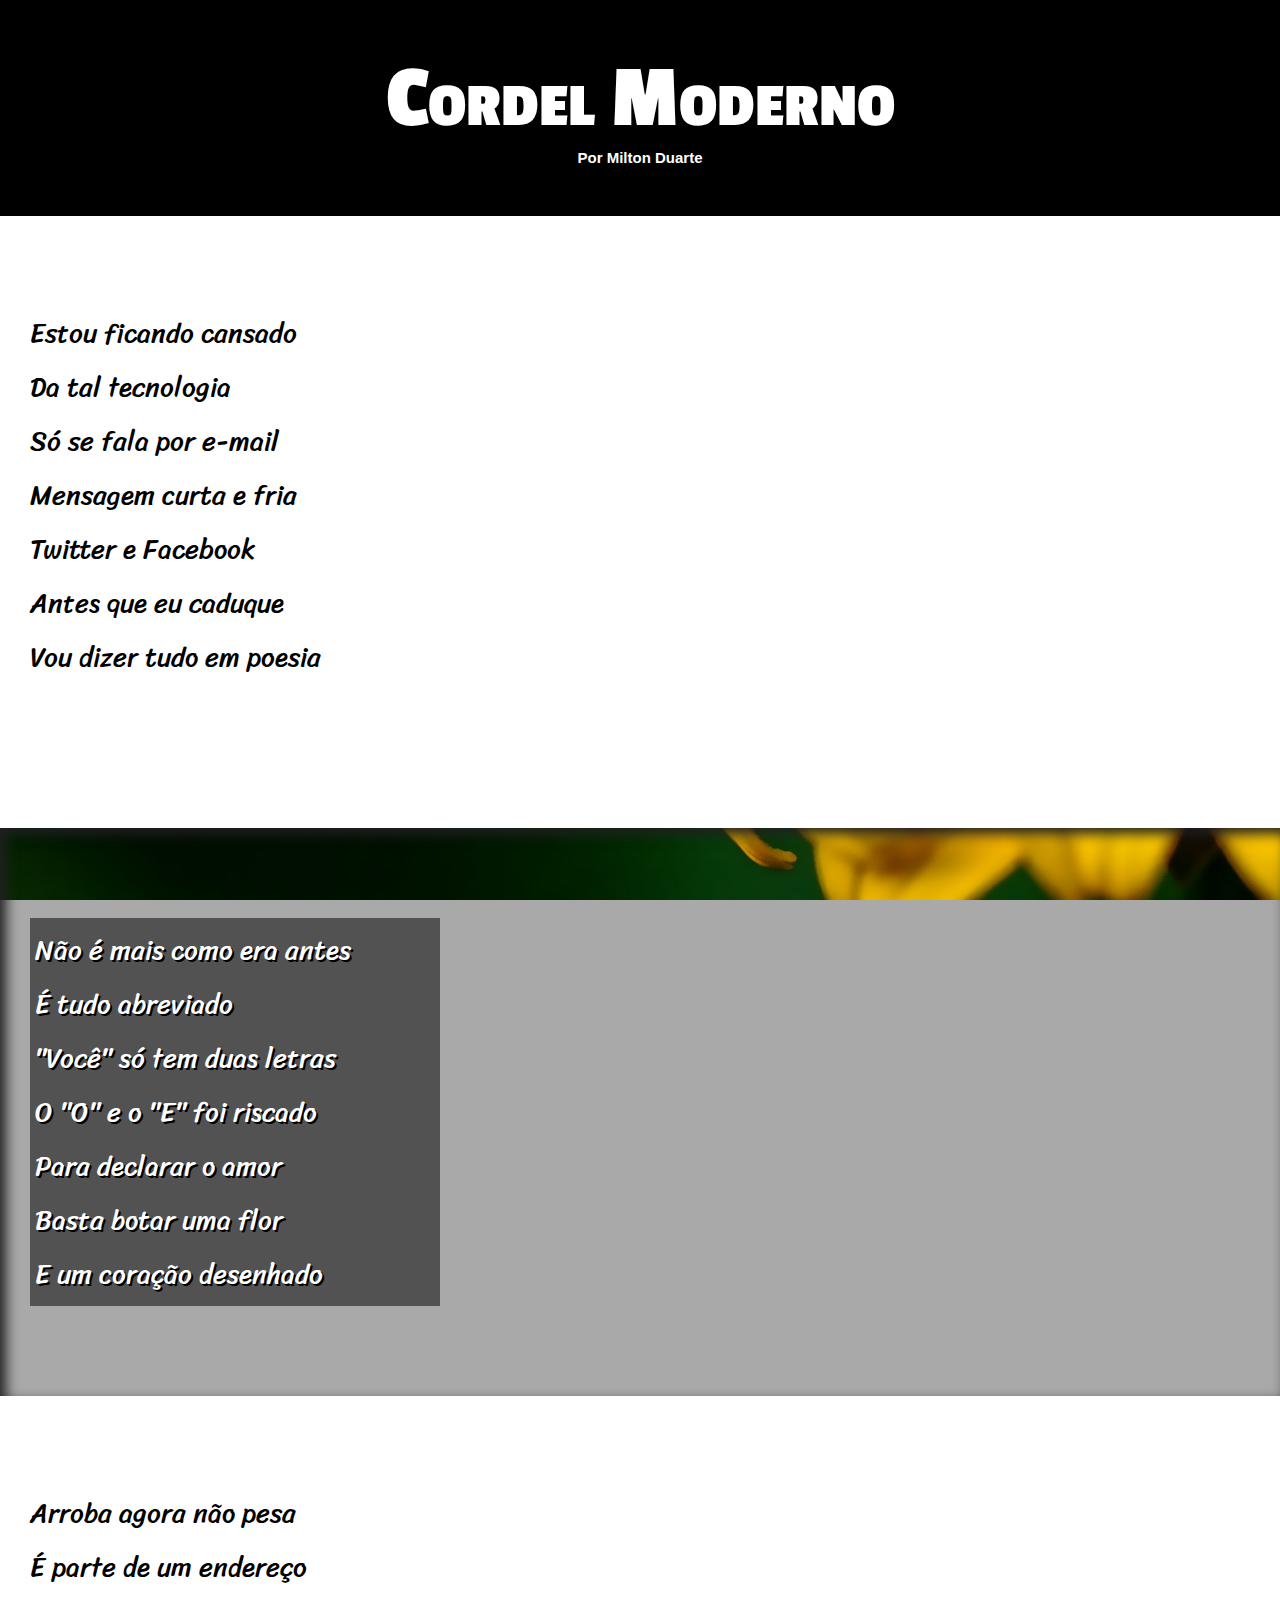
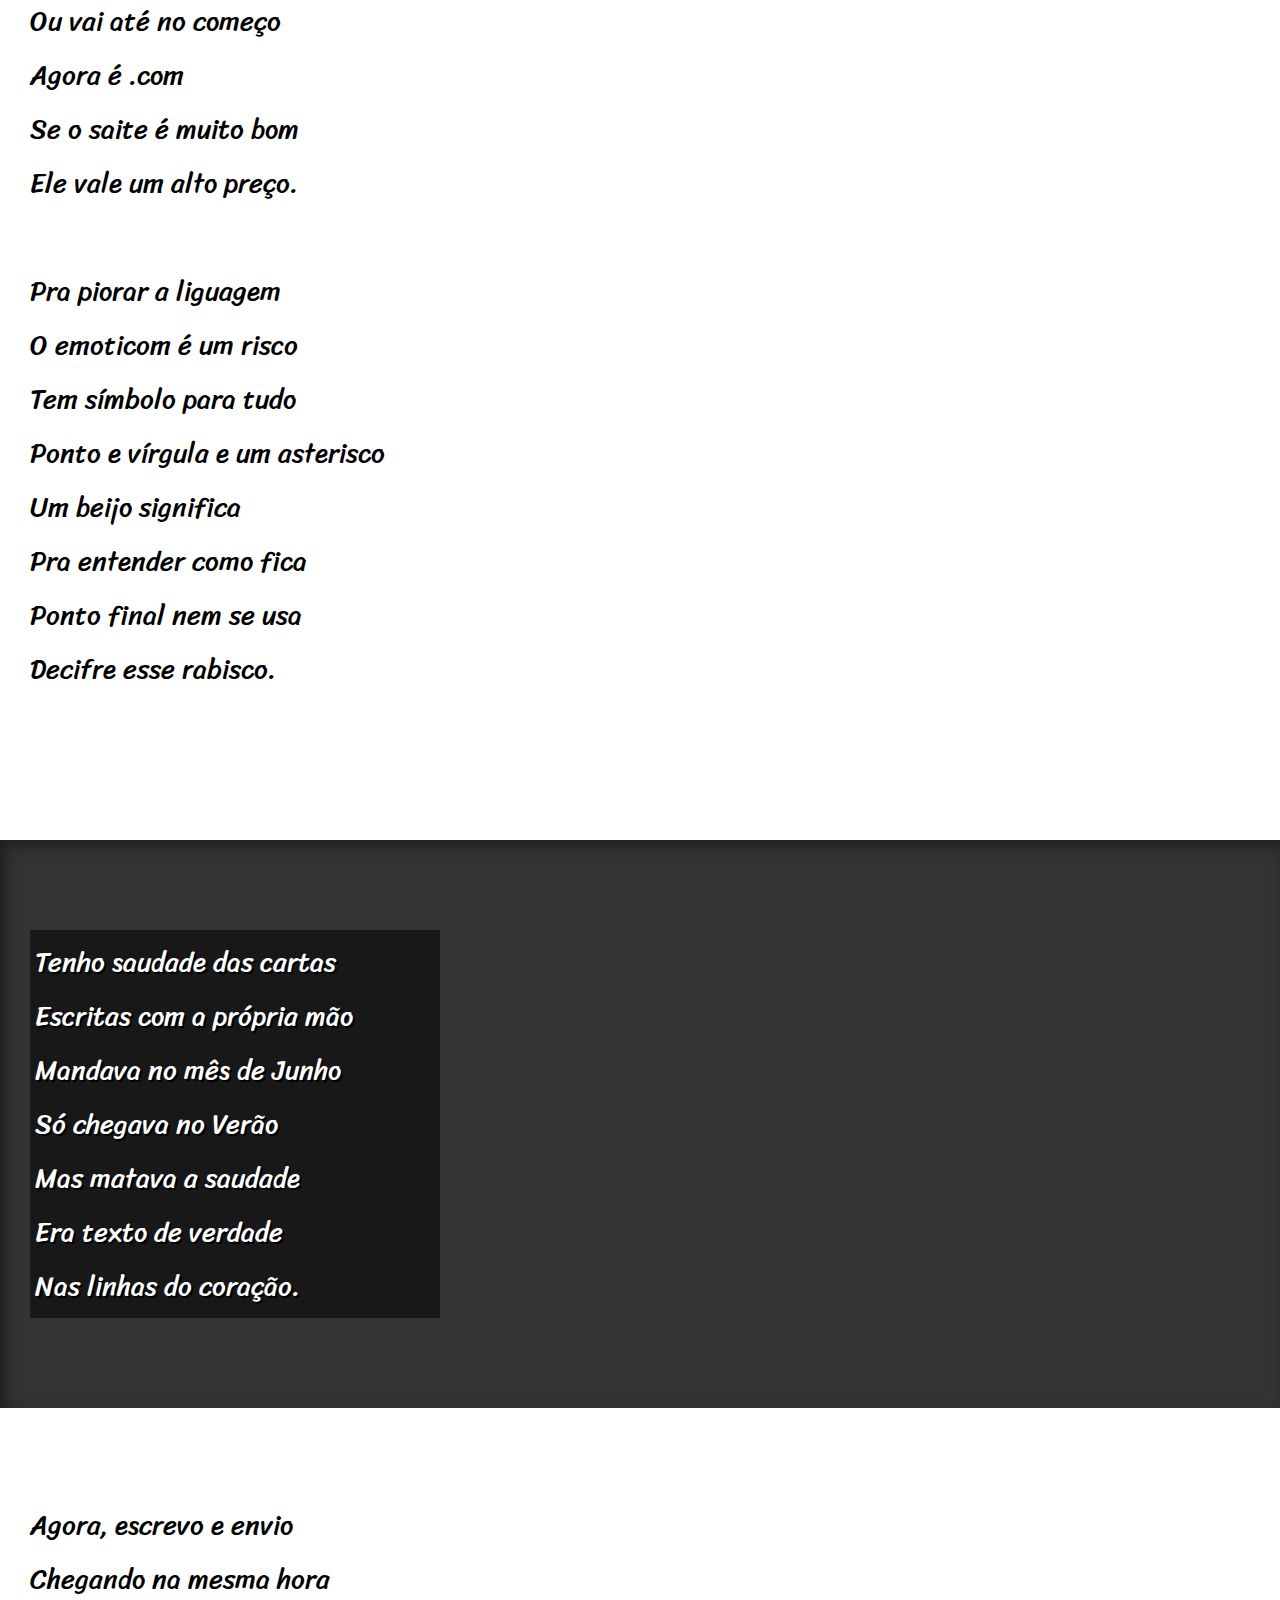
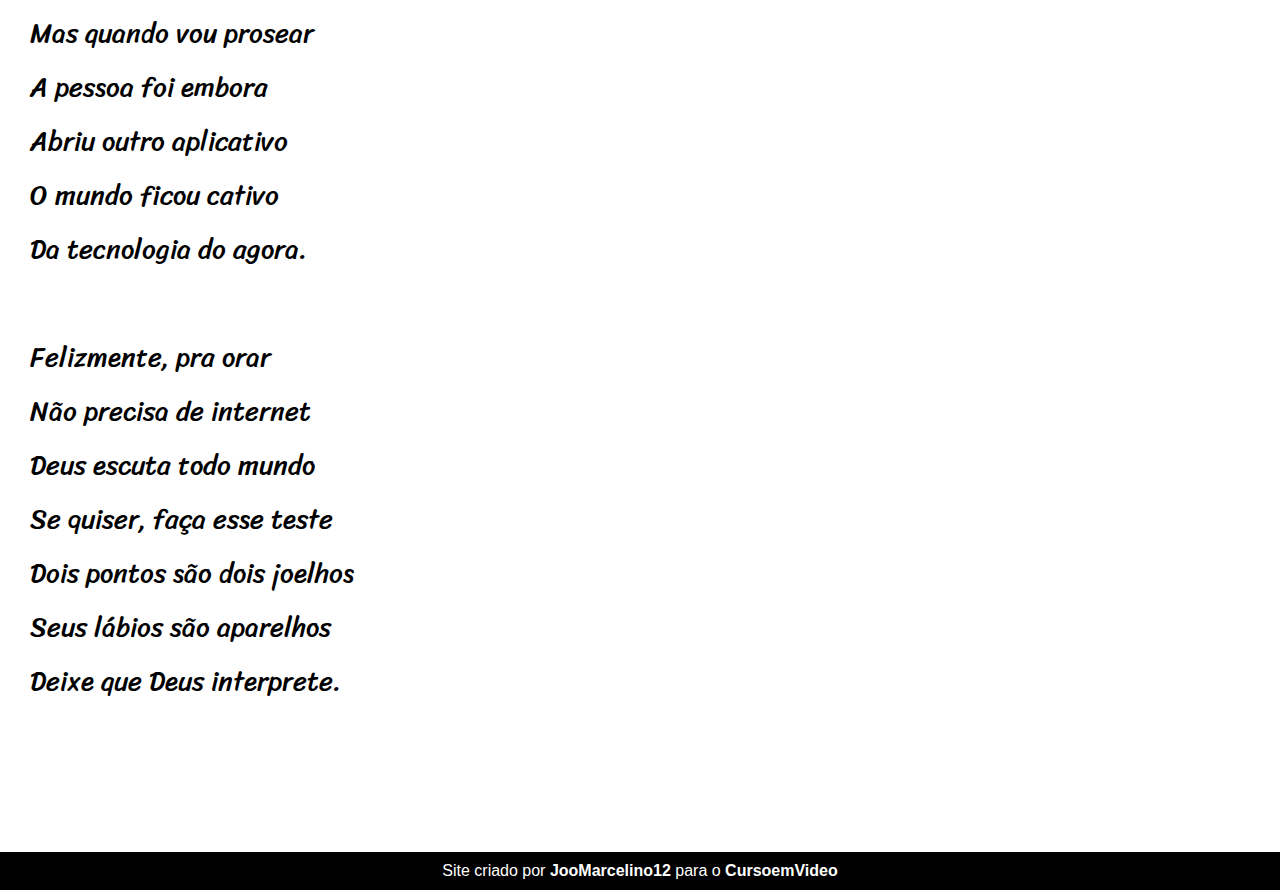
<file: index1.html>
<!DOCTYPE html>
<html lang="pt-br">
<head>
    <meta charset="UTF-8">
    <meta name="viewport" content="width=device-width, initial-scale=1.0">
    <title>Cordel Moderno</title>
    <link rel="stylesheet" href="css/style1.css">
</head>
<body>
    <header>
        <h1>
            Cordel Moderno
        </h1>
        <h2>
            Por <a href="https://www.recantodasletras.com.br/poesias/3186743" target="_blank" rel="external">Milton Duarte</a>
        </h2> 
    </header>
<section class="normal">
    <p>
        Estou ficando cansado<br>
        Da tal tecnologia<br>
        Só se fala por e-mail<br>
        Mensagem curta e fria<br>
        Twitter e Facebook<br>
        Antes que eu caduque<br>
        Vou dizer tudo em poesia
    </p>
</section>

<section class="imagem" id="img01">
    <p>
        Não é mais como era antes<br>
        É tudo abreviado<br>
        "Você" só tem duas letras<br>
        O "O" e o "E" foi riscado<br>
        Para declarar o amor<br>
        Basta botar uma flor<br>
        E um coração desenhado
    </p>
</section>

<section class="normal">
    <p>
        Arroba agora não pesa<br>
        É parte de um endereço<br>
        Ou vai até no começo<br>
        Agora é .com<br>
        Se o saite é muito bom<br>
        Ele vale um alto preço.
    </p>
    <p>
        Pra piorar a liguagem<br>
        O emoticom é um risco<br>
        Tem símbolo para tudo<br>
        Ponto e vírgula e um asterisco<br>
        Um beijo significa<br>
        Pra entender como fica<br>
        Ponto final nem se usa<br>
        Decifre esse rabisco.
    </p>
</section>

<section class="imagem" id="img02">
    <p>
        Tenho saudade das cartas<br>
        Escritas com a própria mão<br>
        Mandava no mês de Junho<br>
        Só chegava no Verão<br>
        Mas matava a saudade<br>
        Era texto de verdade<br>
        Nas linhas do coração.
    </p>
</section>

<section class="normal">
    <p>
        Agora, escrevo e envio<br>
        Chegando na mesma hora<br>
        Mas quando vou prosear<br>
        A pessoa foi embora<br>
        Abriu outro aplicativo<br>
        O mundo ficou cativo<br>
        Da tecnologia do agora.
    </p>
    <p>
        Felizmente, pra orar<br>
        Não precisa de internet<br>
        Deus escuta todo mundo<br>
        Se quiser, faça esse teste<br>
        Dois pontos são dois joelhos<br>
        Seus lábios são aparelhos<br>
        Deixe que Deus interprete.
    </p>
</section>

<footer>
    <p>
        Site criado por <a href="https://github.com/JooMarcelino12" target="_blank" rel="external">JooMarcelino12</a> para o <a href="https://www.cursoemvideo.com" target="_blank" rel="external">CursoemVideo </a> 
    </p>
</footer>
</body>
</html>
</file>
<file: css/style1.css>
@charset "UTF-8";

@import url('https://fonts.googleapis.com/css2?family=Passion+One&display=swap');
@import url('https://fonts.googleapis.com/css2?family=Sriracha&display=swap');

:root{
    --fonte1: Verdana, Geneva, Tahoma, sans-serif;
    --fonte2:'Passion One', sans-serif;
    --fonte3:'Sriracha', cursive;
}

*{
    margin: 0px;
    padding: 0px;
}

html, body{
    background-color: darkgray;
    min-height: 100vh;
    font-family: var(--fonte1);
}

header{
    background-color: black;
    color: white;
    text-align: center;
}

Header > h1{
    padding-top: 50px;
    font-variant: small-caps;
    font-size: 10vh;
    font-family: var(--fonte2);
}

header > h2{
    padding-bottom: 50px;
    font-size: 15px;
}

a{
    color: white;
    text-decoration: none;
    font-weight: bolder;
}

a:hover{
    text-decoration: underline;
}

section > p{
    padding-bottom: 2em;
}

section{
    padding-top: 10vh;
    padding-bottom: 10vh;
    line-height: 2em;
    padding-left: 30px;
    font-family: var(--fonte3);
    font-size: 3vh;
}

section.normal{
    background-color: white;
    color: black;
}

section.imagem{
    background-color: rgb(51, 51, 51);
    color: white;
    box-shadow: inset 6px 6px 13px 0px rgb(32, 32, 32);
    background-position: right center;
    background-size: cover;
    background-attachment: fixed;
}

section#img01{
    background-image: url(../imagens/background001.jpg);
}

section#img02{
    background-image: url(../imagens/background002.jpg);

}

section.imagem > p{
    width: 400px;
    display: inline-block;
    padding: 5px;
    background-color: rgba(0, 0, 0, 0.514);
    text-shadow: 2px 2px 0px black;
}

footer{
    background-color: black;
    color: white;
    text-align: center;
    padding: 10px;
}
</file>
